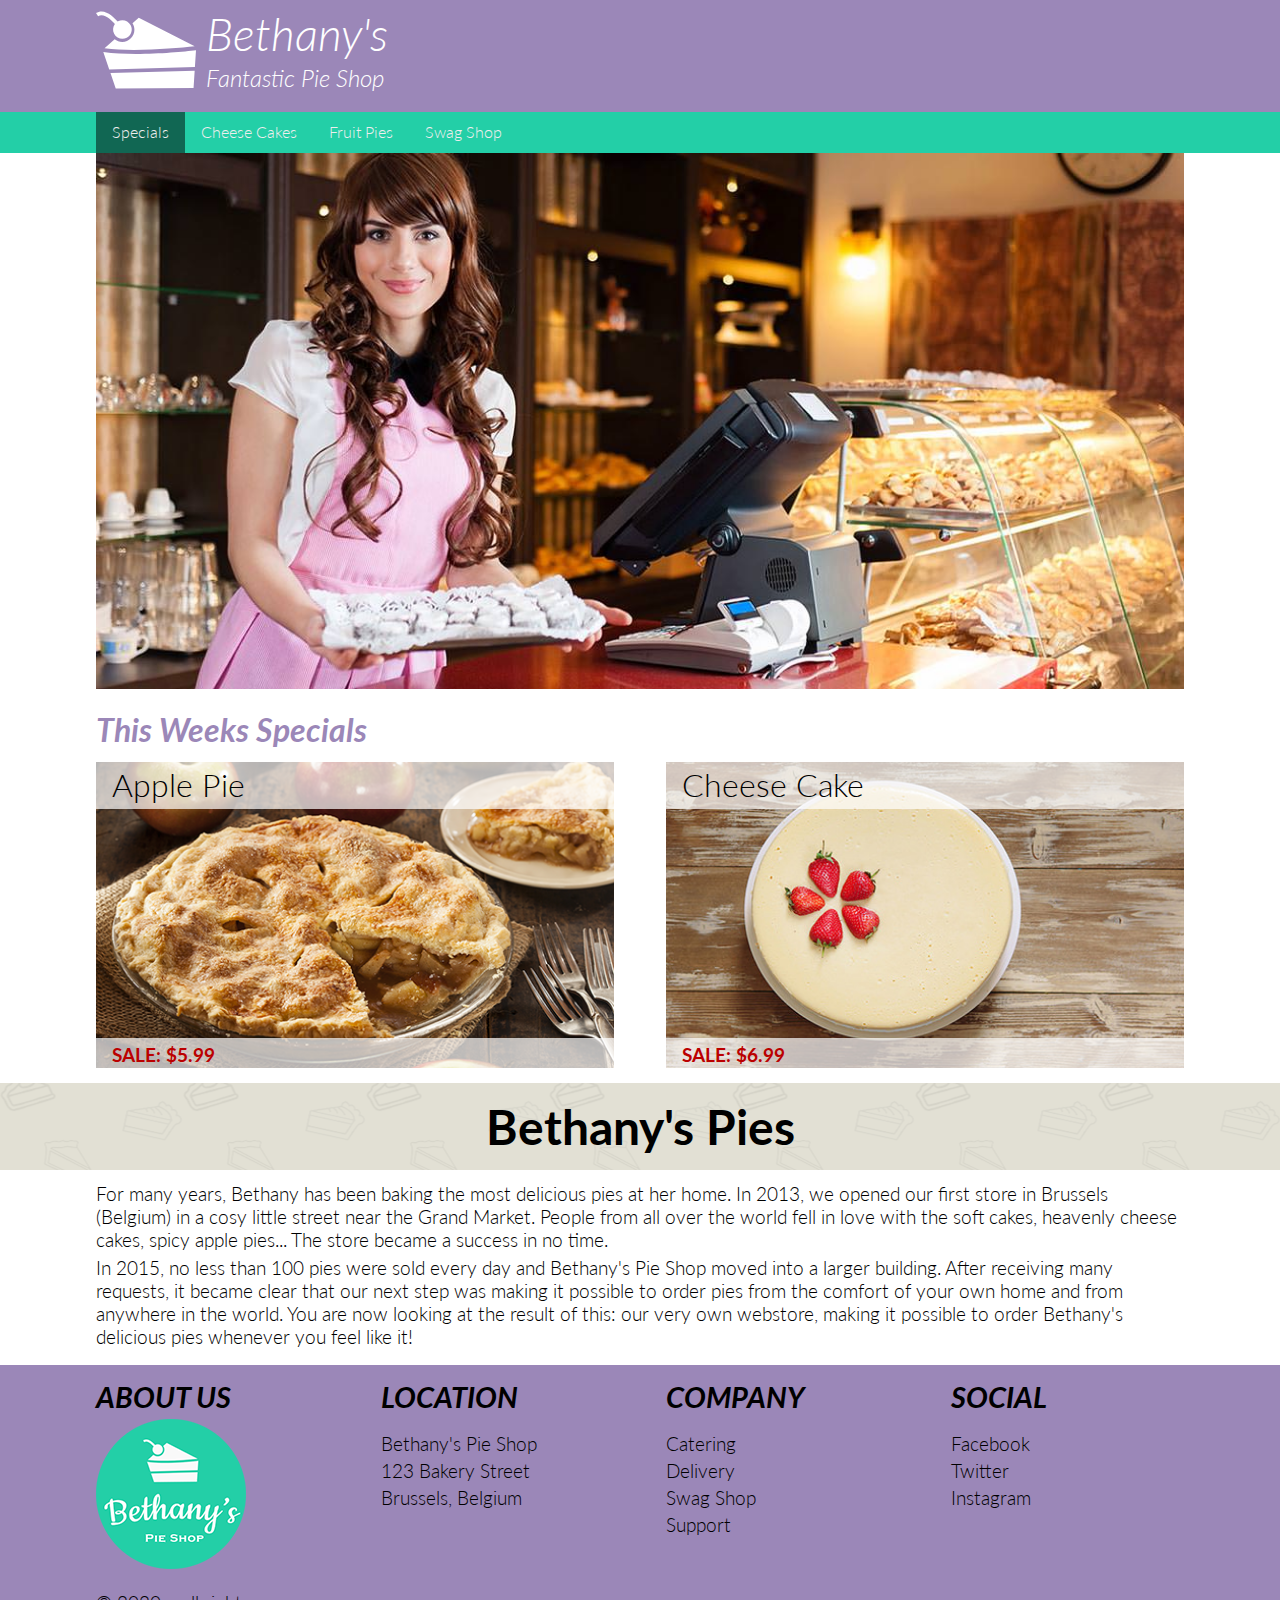
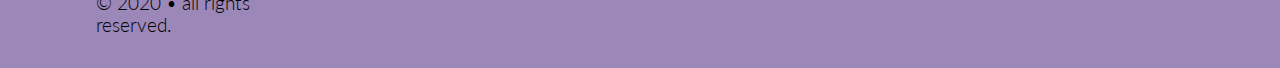
<file: index.html>
<!doctype html>
<html lang="en">

<head>
<title>Home | Bethany's Pie Shop</title>
<meta charset="UTF-8">
<meta name="viewport" content="width=device-width, initial-scale=1, shrink-to-fit=no">
    
<link href="https://fonts.googleapis.com/css?family=Lato:300,300i,700&display=swap" rel="stylesheet">
    
<!-- STYLE SHEETS -->
<link href="css/normalize.css" rel="stylesheet">
<!-- phone-default -->
<link href="css/small.css" rel="stylesheet">
<!-- enhance-tablet -->
<link href="css/medium.css" rel="stylesheet">
<!-- enhance-desktop -->
<link href="css/large.css" rel="stylesheet">
    

</head>

<body>
    <header class="clearfix">
    <div class="row limited">
        <section class="column small-12">
        <img src="images/cake.svg" alt="Bethany's Pie Shop Logo">
        <h1>Bethany's</h1>
        <h2>Fantastic Pie Shop</h2>
        </section>
    </div> <!-- end row -->
    </header>
    
    <nav class="clearfix">
        <div class="row limited">
        <button id="hamburgerBtn">&equiv;</button>
        <ul id="primaryNav">
            <li class="active"><a href="index.html">Specials</a></li>
            <li><a href="cheeseCakes.html">Cheese Cakes</a></li>
            <li><a href="fruitPies.html">Fruit Pies</a></li>
            <li><a href="#">Swag Shop</a></li>
        </ul>
            </div> <!-- end row -->
    </nav>
    
    <main class="clearfix">
        <div class="row limited">
        <section class="column small-12">
           <img src="images/hero.jpg" alt="Bethany in her shop" >
           </section>
        </div> <!-- end row -->
        
        <div class="row limited">
            <section class="column small-12">
            <h1>This Weeks Specials</h1>
            </section>
        </div> <!-- end row -->
        
        <div class="row limited">
            <section class="column small-12 medium-6 labeled">
                <h6>Apple Pie</h6>
                <img src="products/pie-apple.jpg" alt="apple pie">
                <p>SALE: $5.99</p>
            </section>
            <section class="column small-12 medium-6 labeled">
                <h6>Cheese Cake</h6>
                <img src="products/cake-plain.jpg" alt="plain cheesecake">
                <p>SALE: $6.99</p>
            </section>
            
        </div> <!-- end row -->
        

        
<div class="row">
    <section class="column small-12 jumbotron"> 
        Bethany's Pies
    </section>    
</div> <!-- end row --> 
        
<div class="row limited">
    <section class="column small-12"> 
        <p>For many years, Bethany has been baking the most delicious pies at her home. In 2013, we opened our first store in Brussels (Belgium) in a cosy little street near the Grand Market. People from all over the world fell in love with the soft cakes, heavenly cheese cakes, spicy apple pies...
            The store became a success in no time.</p>

<p>In 2015, no less than 100 pies were sold every day and Bethany's Pie Shop moved into a larger building. After receiving many requests, it became clear that our next step was making it possible to order pies from the comfort of your own home and from anywhere in the world. You are now looking at the result of this: our very own webstore, making it possible to order Bethany's delicious pies whenever you feel like it!</p>
    </section>    
</div> <!-- end row -->      
        

        
        
        
    </main>
    
    <footer class="clearfix">
        <div class="row limited">
        <section class="column small-12 medium-6 large-3">
            <h2>About Us</h2>
            <img src="images/bethanylogo.png" alt="logo">
            <p>&copy; 2020 &bull; all rights reserved.</p>
        </section>
        <section class="column small-12 medium-6 large-3">
            <h2>Location</h2>
            <ul>
                <li>Bethany's Pie Shop</li>
                <li>123 Bakery Street</li> 
                <li>Brussels, Belgium</li>
            </ul>
        </section>
        <section class="column small-12 medium-6 large-3">
            <h2>Company</h2>
            <ul>
                <li>Catering</li>
                <li>Delivery</li> 
                <li>Swag Shop</li>
                <li>Support</li>
            </ul>
        </section>
        <section class="column small-12 medium-6 large-3">
            <h2>Social</h2>
            <ul>
                <li>Facebook</li>
                <li>Twitter</li> 
                <li>Instagram</li>
            </ul>
        </section>
        </div> <!-- end row -->
    </footer>
    
    <script src="js/menuToggle.js"></script> 
    
</body>
</html>
</file>
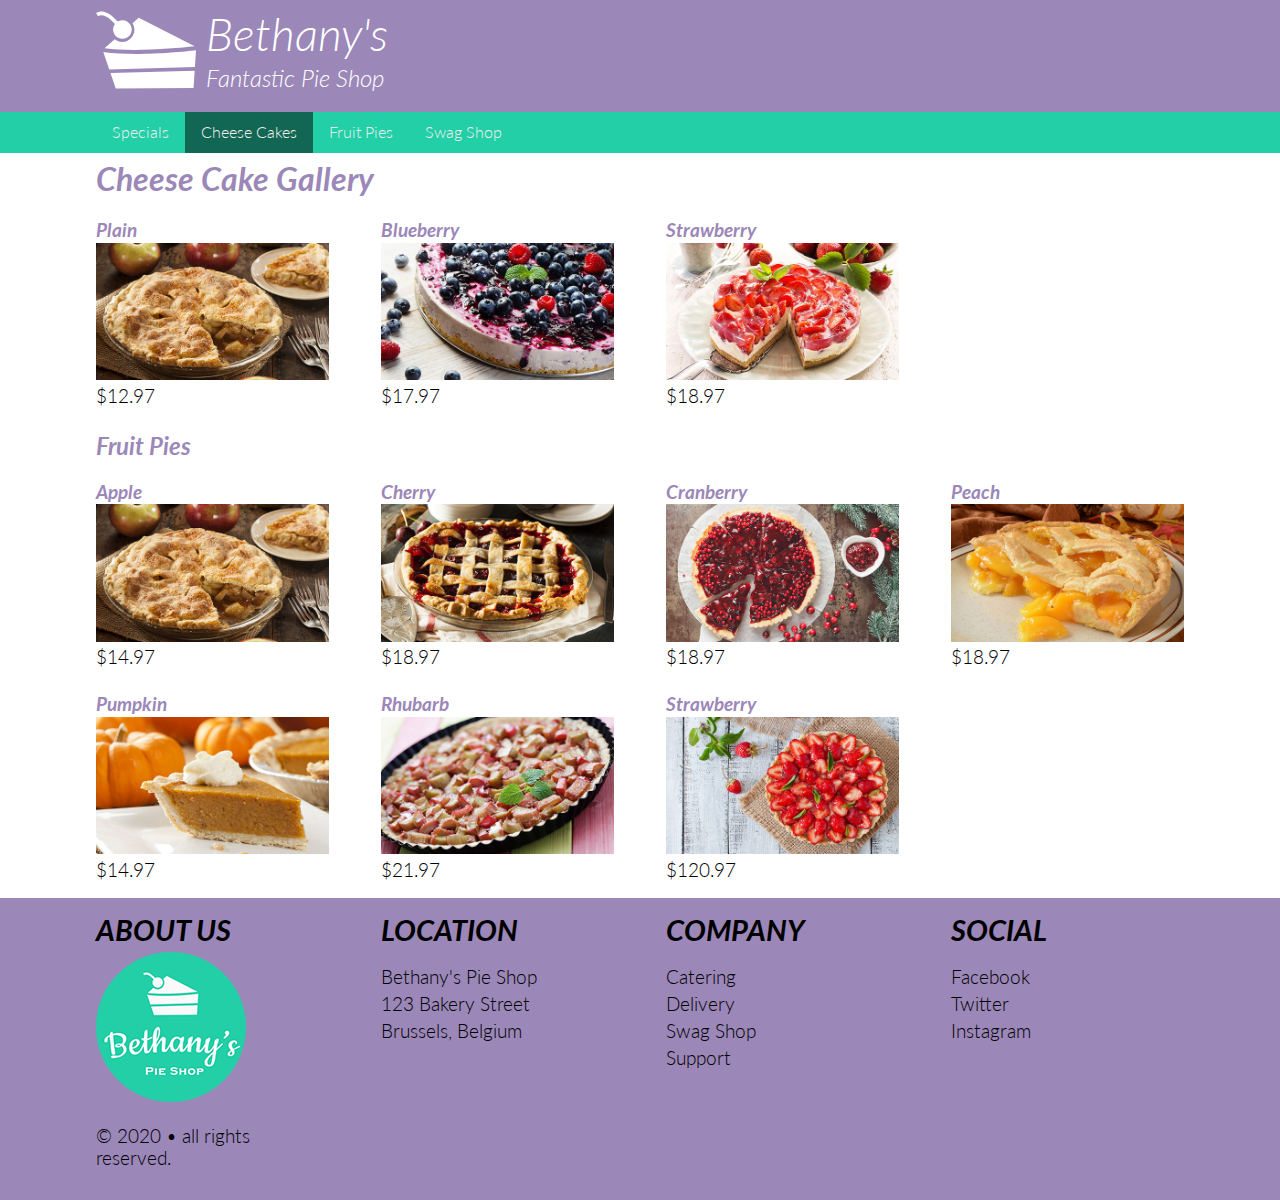
<file: cheeseCakes.html>
<!doctype html>
<html lang="en">

<head>
<title>Cheese Cakes | Bethany's Pie Shop</title>
<meta charset="UTF-8">
<meta name="viewport" content="width=device-width, initial-scale=1, shrink-to-fit=no">
    
<link href="https://fonts.googleapis.com/css?family=Lato:300,300i,700&display=swap" rel="stylesheet">
    
<!-- STYLE SHEETS -->
<link href="css/normalize.css" rel="stylesheet">
<!-- phone-default -->
<link href="css/small.css" rel="stylesheet">
<!-- enhance-tablet -->
<link href="css/medium.css" rel="stylesheet">
<!-- enhance-desktop -->
<link href="css/large.css" rel="stylesheet">
    

</head>

<body>
    <header class="clearfix">
    <div class="row limited">
        <section class="column small-12">
        <img src="images/cake.svg" alt="Bethany's Pie Shop Logo">
        <h1>Bethany's</h1>
        <h2>Fantastic Pie Shop</h2>
        </section>
    </div> <!-- end row -->
    </header>
    
    <nav class="clearfix">
        <div class="row limited">
        <button id="hamburgerBtn">&equiv;</button>
        <ul id="primaryNav">
            <li><a href="index.html">Specials</a></li>
            <li class="active"><a href="cheeseCakes.html">Cheese Cakes</a></li>
            <li><a href="fruitPies.html">Fruit Pies</a></li>
            <li><a href="#">Swag Shop</a></li>
        </ul>
            </div> <!-- end row -->
    </nav>
    
    <main class="clearfix">

        
        <div class="row limited">
            <section class="column small-12">
            <h1>Cheese Cake Gallery</h1>
            </section>
        </div> <!-- end row -->
        
 
        

        

        
        
        
        
        
<div class="row limited">
<section class="column small-6 medium-4 large-3"> 
    <h3>Plain</h3>
    <img src="products/pie-apple.jpg" alt="apple pie">
    <p>$12.97</p>
</section>
<section class="column small-6 medium-4 large-3"> 
    <h3>Blueberry</h3>
    <img src="products/cake-blueberry.jpg" alt="blueberry pie">
    <p>$17.97</p>
</section>
    <section class="column small-6 medium-4 large-3"> 
    <h3>Strawberry</h3>
    <img src="products/cake-strawberry.jpg" alt="strawberry cheesecake">
    <p>$18.97</p>
</section>
</div> <!-- end row -->       
        
        
        
<div class="row limited">
<section class="column small-12"> 
    <h2>Fruit Pies</h2>
</section>    
</div> <!-- end row -->      
        
        
<div class="row limited">
<section class="column small-6 medium-4 large-3"> 
    <h3>Apple</h3>
    <img src="products/pie-apple.jpg" alt="apple pie">
    <p>$14.97</p>
</section>
<section class="column small-6 medium-4 large-3"> 
    <h3>Cherry</h3>
    <img src="products/pie-cherry.jpg" alt="blueberry pie">
    <p>$18.97</p>
</section>
<section class="column small-6 medium-4 large-3"> 
    <h3>Cranberry</h3>
    <img src="products/pie-cranberry.jpg" alt="cranberry cheesecake">
    <p>$18.97</p>
</section>
<section class="column small-6 medium-4 large-3"> 
    <h3>Peach</h3>
    <img src="products/pie-peach.jpg" alt="cranberry cheesecake">
    <p>$18.97</p>
</section>
<section class="column small-6 medium-4 large-3"> 
    <h3>Pumpkin</h3>
    <img src="products/pie-pumpkin.jpg" alt="cranberry cheesecake">
    <p>$14.97</p>
</section>
<section class="column small-6 medium-4 large-3"> 
    <h3>Rhubarb</h3>
    <img src="products/pie-rhubarb.jpg" alt="cranberry cheesecake">
    <p>$21.97</p>
</section>
<section class="column small-6 medium-4 large-3"> 
    <h3>Strawberry</h3>
    <img src="products/pie-strawberry.jpg" alt="cranberry cheesecake">
    <p>$120.97</p>
</section>
</div> <!-- end row -->       
        
        
        
        
    </main>
    
    <footer class="clearfix">
        <div class="row limited">
        <section class="column small-12 medium-6 large-3">
            <h2>About Us</h2>
            <img src="images/bethanylogo.png" alt="logo">
            <p>&copy; 2020 &bull; all rights reserved.</p>
        </section>
        <section class="column small-12 medium-6 large-3">
            <h2>Location</h2>
            <ul>
                <li>Bethany's Pie Shop</li>
                <li>123 Bakery Street</li> 
                <li>Brussels, Belgium</li>
            </ul>
        </section>
        <section class="column small-12 medium-6 large-3">
            <h2>Company</h2>
            <ul>
                <li>Catering</li>
                <li>Delivery</li> 
                <li>Swag Shop</li>
                <li>Support</li>
            </ul>
        </section>
        <section class="column small-12 medium-6 large-3">
            <h2>Social</h2>
            <ul>
                <li>Facebook</li>
                <li>Twitter</li> 
                <li>Instagram</li>
            </ul>
        </section>
        </div> <!-- end row -->
    </footer>
    
    <script src="js/menuToggle.js"></script> 
    
</body>
</html>
</file>
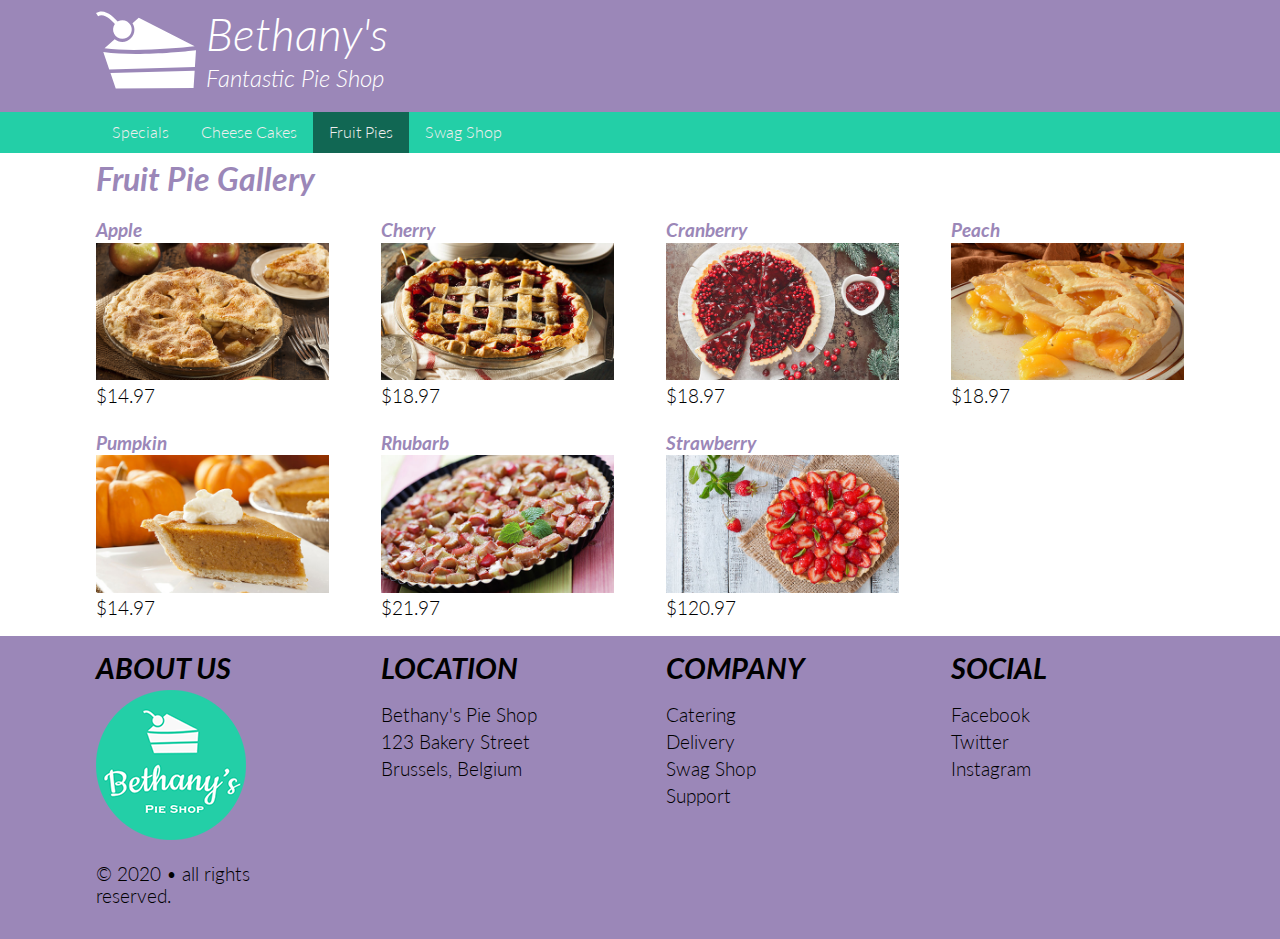
<file: fruitPies.html>
<!doctype html>
<html lang="en">

<head>
<title>Fruit Pies | Bethany's Pie Shop</title>
<meta charset="UTF-8">
<meta name="viewport" content="width=device-width, initial-scale=1, shrink-to-fit=no">
    
<link href="https://fonts.googleapis.com/css?family=Lato:300,300i,700&display=swap" rel="stylesheet">
    
<!-- STYLE SHEETS -->
<link href="css/normalize.css" rel="stylesheet">
<!-- phone-default -->
<link href="css/small.css" rel="stylesheet">
<!-- enhance-tablet -->
<link href="css/medium.css" rel="stylesheet">
<!-- enhance-desktop -->
<link href="css/large.css" rel="stylesheet">
    

</head>

<body>
    <header class="clearfix">
    <div class="row limited">
        <section class="column small-12">
        <img src="images/cake.svg" alt="Bethany's Pie Shop Logo">
        <h1>Bethany's</h1>
        <h2>Fantastic Pie Shop</h2>
        </section>
    </div> <!-- end row -->
    </header>
    
    <nav class="clearfix">
        <div class="row limited">
        <button id="hamburgerBtn">&equiv;</button>
        <ul id="primaryNav">
            <li><a href="index.html">Specials</a></li>
            <li><a href="cheeseCakes.html">Cheese Cakes</a></li>
            <li class="active"><a href="fruitPies.html">Fruit Pies</a></li>
            <li><a href="#">Swag Shop</a></li>
        </ul>
            </div> <!-- end row -->
    </nav>
    
    <main class="clearfix">

        
        <div class="row limited">
            <section class="column small-12">
            <h1>Fruit Pie Gallery</h1>
            </section>
        </div> <!-- end row -->
        
 
        

        

        
        
        
        
 
        
        
<div class="row limited">
<section class="column small-6 medium-4 large-3"> 
    <h3>Apple</h3>
    <img src="products/pie-apple.jpg" alt="apple pie">
    <p>$14.97</p>
</section>
<section class="column small-6 medium-4 large-3"> 
    <h3>Cherry</h3>
    <img src="products/pie-cherry.jpg" alt="blueberry pie">
    <p>$18.97</p>
</section>
<section class="column small-6 medium-4 large-3"> 
    <h3>Cranberry</h3>
    <img src="products/pie-cranberry.jpg" alt="cranberry cheesecake">
    <p>$18.97</p>
</section>
<section class="column small-6 medium-4 large-3"> 
    <h3>Peach</h3>
    <img src="products/pie-peach.jpg" alt="cranberry cheesecake">
    <p>$18.97</p>
</section>
<section class="column small-6 medium-4 large-3"> 
    <h3>Pumpkin</h3>
    <img src="products/pie-pumpkin.jpg" alt="cranberry cheesecake">
    <p>$14.97</p>
</section>
<section class="column small-6 medium-4 large-3"> 
    <h3>Rhubarb</h3>
    <img src="products/pie-rhubarb.jpg" alt="cranberry cheesecake">
    <p>$21.97</p>
</section>
<section class="column small-6 medium-4 large-3"> 
    <h3>Strawberry</h3>
    <img src="products/pie-strawberry.jpg" alt="cranberry cheesecake">
    <p>$120.97</p>
</section>
</div> <!-- end row -->       
        
        
        
        
    </main>
    
    <footer class="clearfix">
        <div class="row limited">
        <section class="column small-12 medium-6 large-3">
            <h2>About Us</h2>
            <img src="images/bethanylogo.png" alt="logo">
            <p>&copy; 2020 &bull; all rights reserved.</p>
        </section>
        <section class="column small-12 medium-6 large-3">
            <h2>Location</h2>
            <ul>
                <li>Bethany's Pie Shop</li>
                <li>123 Bakery Street</li> 
                <li>Brussels, Belgium</li>
            </ul>
        </section>
        <section class="column small-12 medium-6 large-3">
            <h2>Company</h2>
            <ul>
                <li>Catering</li>
                <li>Delivery</li> 
                <li>Swag Shop</li>
                <li>Support</li>
            </ul>
        </section>
        <section class="column small-12 medium-6 large-3">
            <h2>Social</h2>
            <ul>
                <li>Facebook</li>
                <li>Twitter</li> 
                <li>Instagram</li>
            </ul>
        </section>
        </div> <!-- end row -->
    </footer>
    
    <script src="js/menuToggle.js"></script> 
    
</body>
</html>
</file>
<file: css/small.css>
/* Prevent adjustments of font size after orientation changes in IE on Windows Phone and in iOS.  */
html {-webkit-text-size-adjust: 100%; -ms-text-size-adjust: 100%;}

/*----------- apply a natural box layout model to all elements --------------*/
* { -moz-box-sizing: border-box; -webkit-box-sizing: border-box; box-sizing: border-box; }

/* body rules */
body {
    font-family: 'Lato', sans-serif;
    font-weight: 300;
    font-size: 16px;
}

/* GRID */
.row {clear: both;}
.limited {
    max-width: 1140px; 
    margin: auto;
}

.column {float: left; padding: 0 2vw; margin: 0 0 .75rem 0;}
.small-12 {width: 100%;}
.small-6 {width: 50%;}
.jumbotron {
    background-color: #e2e0d4;
    font-size: 3rem;
    text-align: center;
    font-weight: 700;
    padding: 1rem 0;
    background-image:url(../images/pietexture.png);
    background-position: center;
}


/* header rules */
header {
    background-color: #9b87b8;
}
header h1, header h2 {
    margin: 0;
    color: #fff; 
    font-weight: 300;
    font-style: italic;
}
header h1 { 
	padding: .5rem 0 0 0; 
	font-size: 1.95rem;
}
header h2{
	padding: .2rem 0 0 0; 
	font-size:1.05rem;    
}
header img {
    float: left; 
    height: 85px;
    padding-right: 10px; 
    
}


/* navigation rules */
button#hamburgerBtn { 
    background: none;
    border:none;
    color: #fff;
    font-size: 2.4rem;
    cursor: pointer;
    padding: 0 30px 0 2vw;
}
nav {background-color: #23cfa7;}
nav ul{margin:0; padding: 0;}
nav li {list-style-type: none;}
nav li.active {background-color: rgba(0,0,0,0.5);}
nav a {
    display: block;
    padding: .8rem 0; 
    color: #eee;
    text-align: center;
    text-decoration: none;
}
nav a:hover {background-color: rgba(0,0,0,0.2);}
nav ul.open {display: block;}
nav ul {display: none;}



main{display: block;}
main h1, main h2, main h3 {
    color: #9b87b8;
    font-style: italic;
    margin: .5rem 0 .1rem 0;
}
main h1 {
    font-size: 2rem;    
}
main h2 {
    font-size: 1.5rem; 
}
main h3 {
    font-size: 1.2rem; 
}
main p {
    font-size: 1.2rem;
    margin: 0 0 .3rem 0;
    line-height: 120%;
}
main img {width: 100%;}

.labeled {position: relative;}
.labeled h6, .labeled p {
    position: absolute;
    background-color: rgba(255,255,255,.7);
    margin: 0;
    width: 100%;
    padding: .3rem 1rem;
     
}
.labeled h6 {
    top: 0;
    font-size: 2rem;
    font-weight: 300;
}
.labeled p {
    bottom: 0;
    font-weight: 700;
    color: #b00;
}

footer {
    background-color: #9b87b8;
    font-size: 1.2rem;
}
footer h2 {
    font-style: italic;
    text-transform: uppercase;
    margin: 1rem 0 .3rem 0;
}
footer ul {
    list-style-type: none;
    padding: 0;
     
}
footer li {padding-bottom: .3rem;}

/*----- Clearfix: Force an Element not to collapse -----*/
.clearfix:after {
  content: "";
  display: table;
  clear: both;
}
</file>
<file: css/medium.css>
@media only screen and (min-width: 540px) {
    
    header h1 {font-size: 2.85rem;}
    header h2 {font-size: 1.5rem; }
    header img {height: 100px;}
    
    nav button {display: none;}
    nav ul {display: block;}
    nav li {width: 25%; float: left;}
    
    /* GRID */
    .medium-6 {width: 50%;}
    .medium-4 {width: 33.33333%;}
    
} /* end of media query */
</file>
<file: css/large.css>
@media only screen and (min-width: 1140px) {

	nav ul {margin-left: 2vw;}
    nav li {width:auto;}
    nav a {padding: .7rem 1rem;}
    
    
    /* GRID */
    .large-3 {width: 25%;}

} /* end of media query */
</file>
